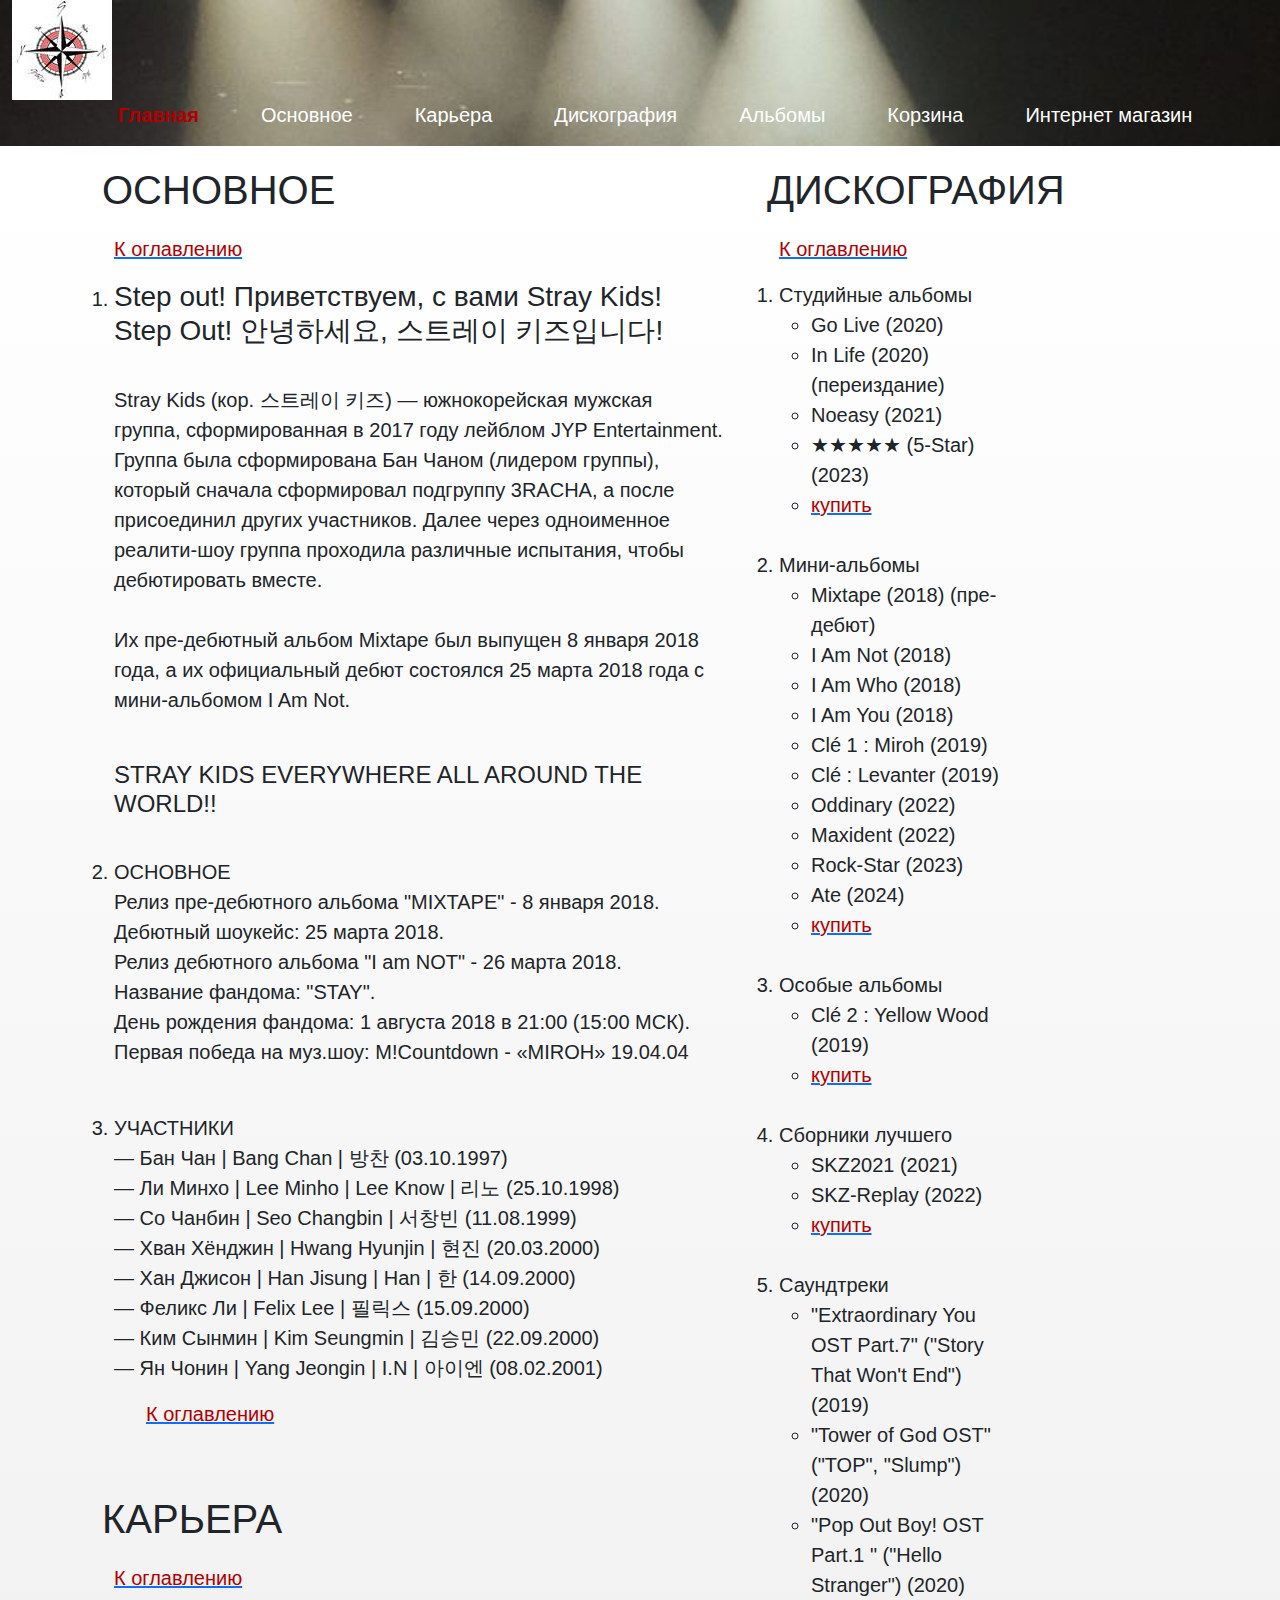
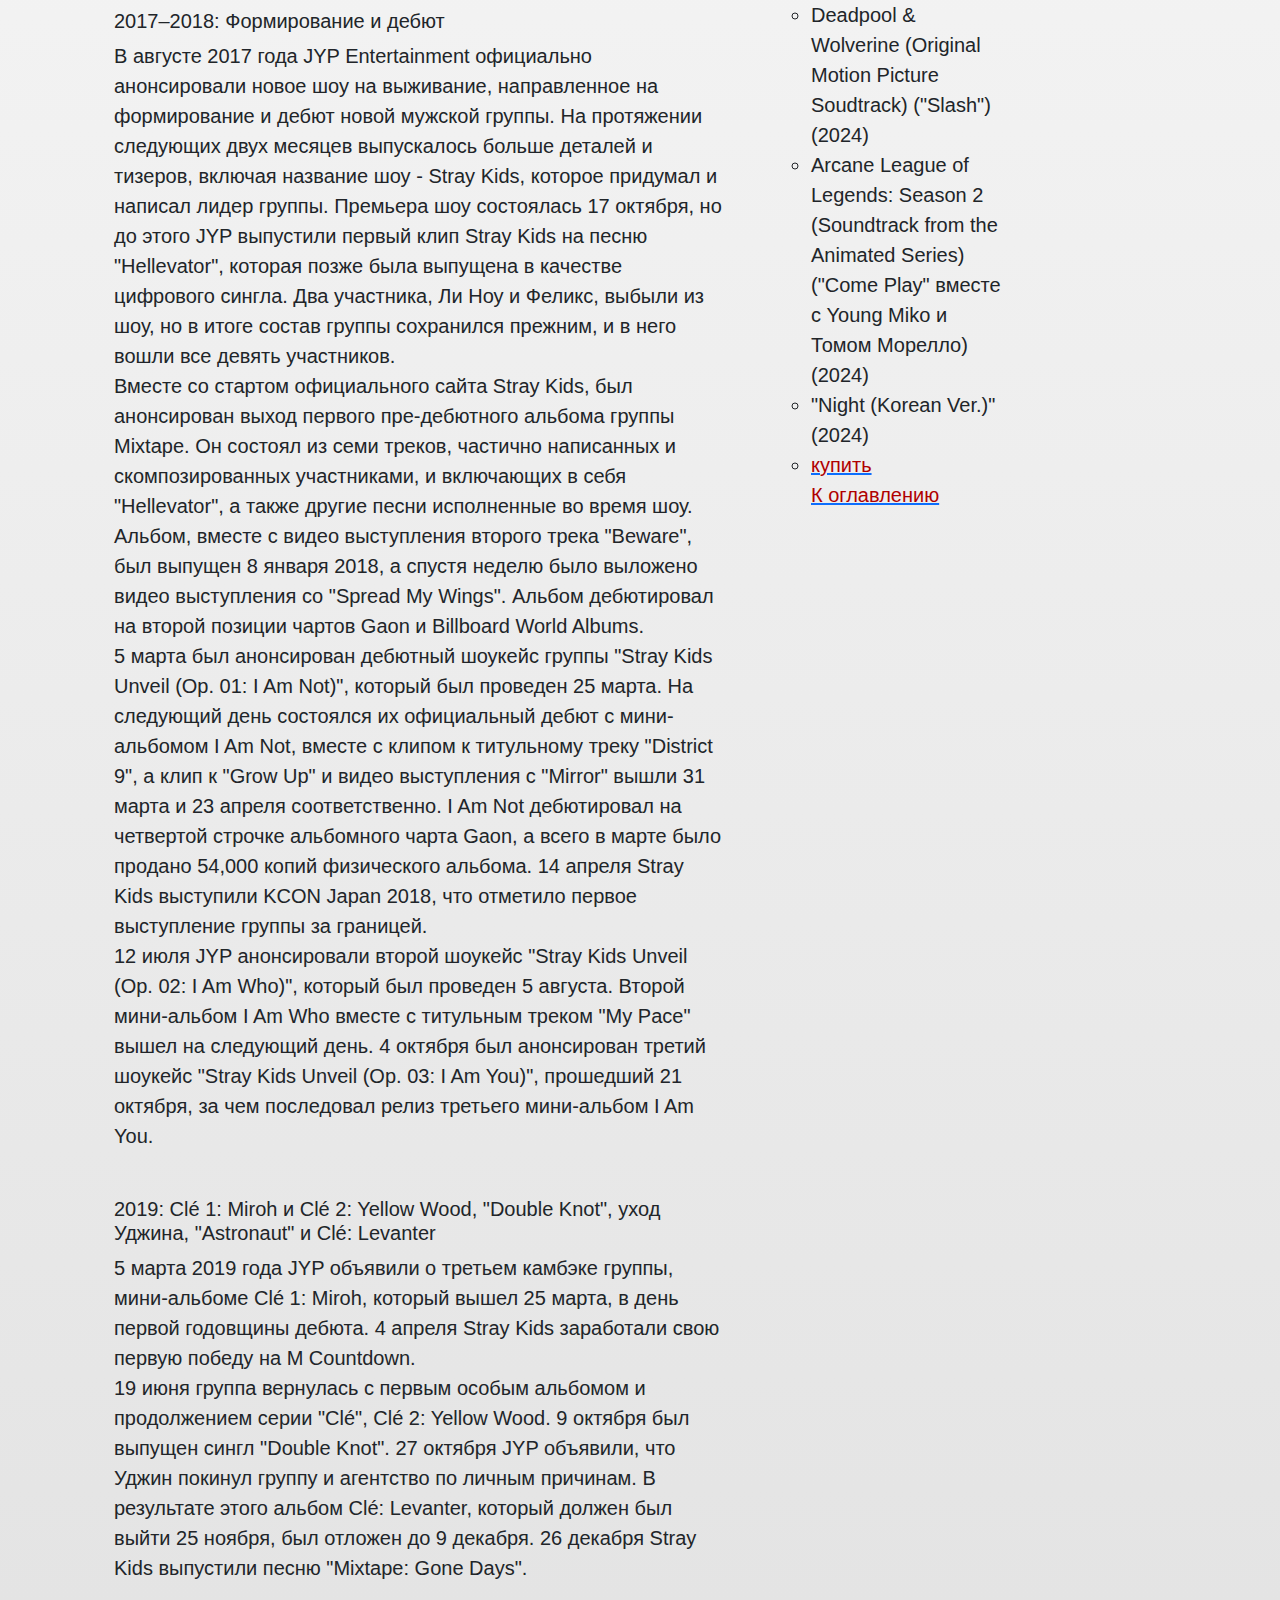
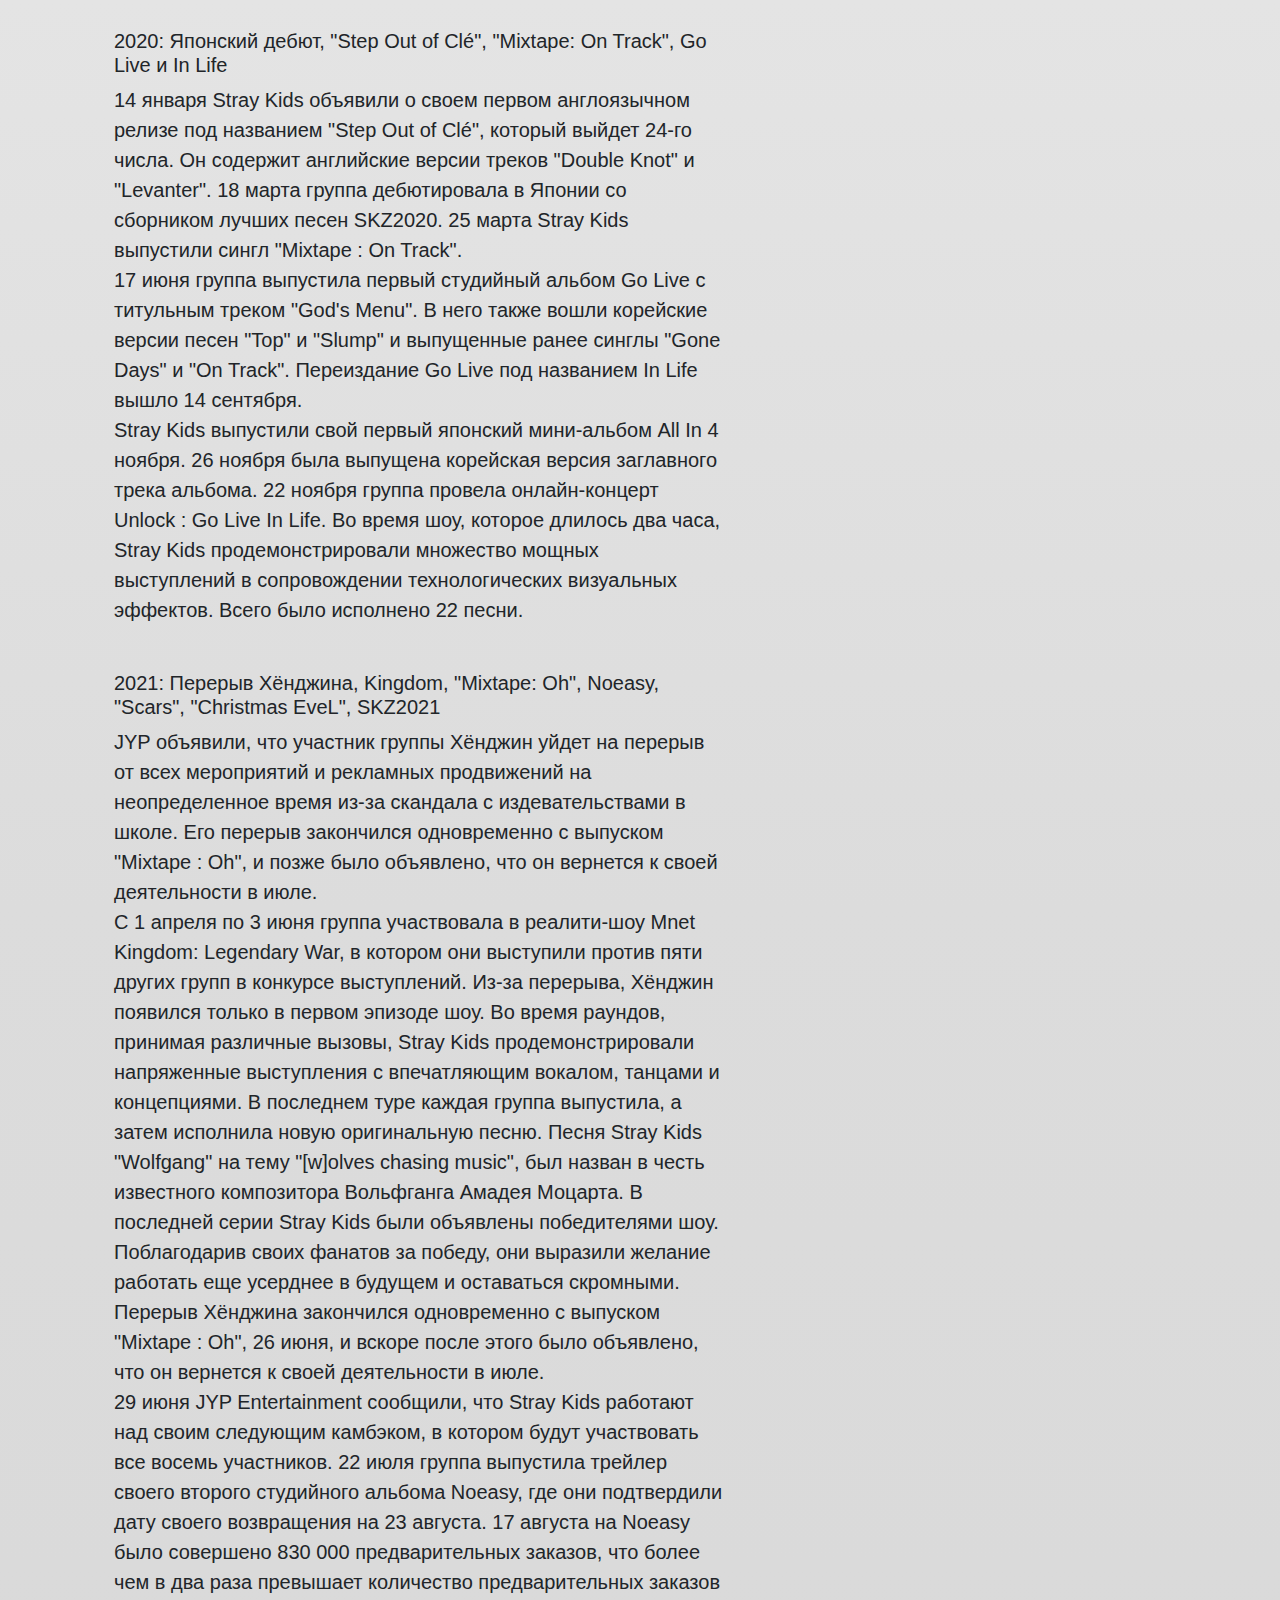
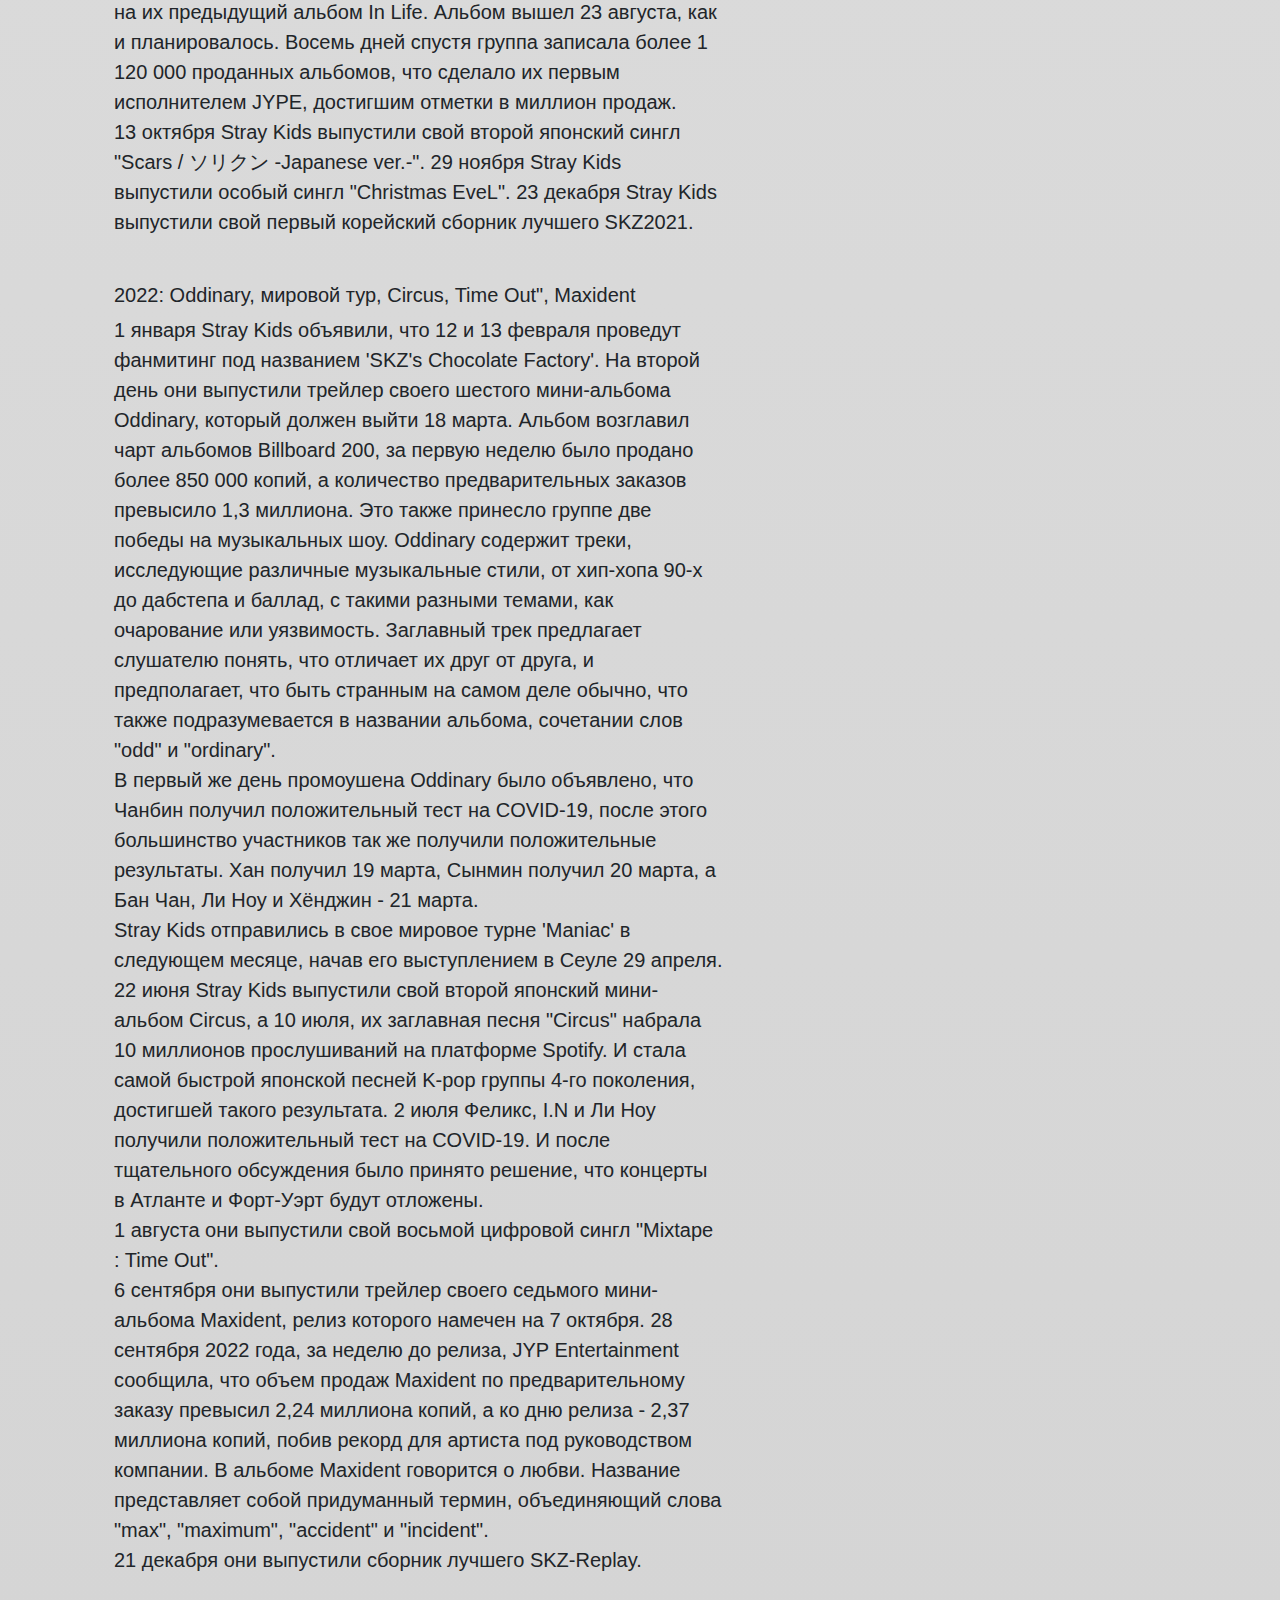
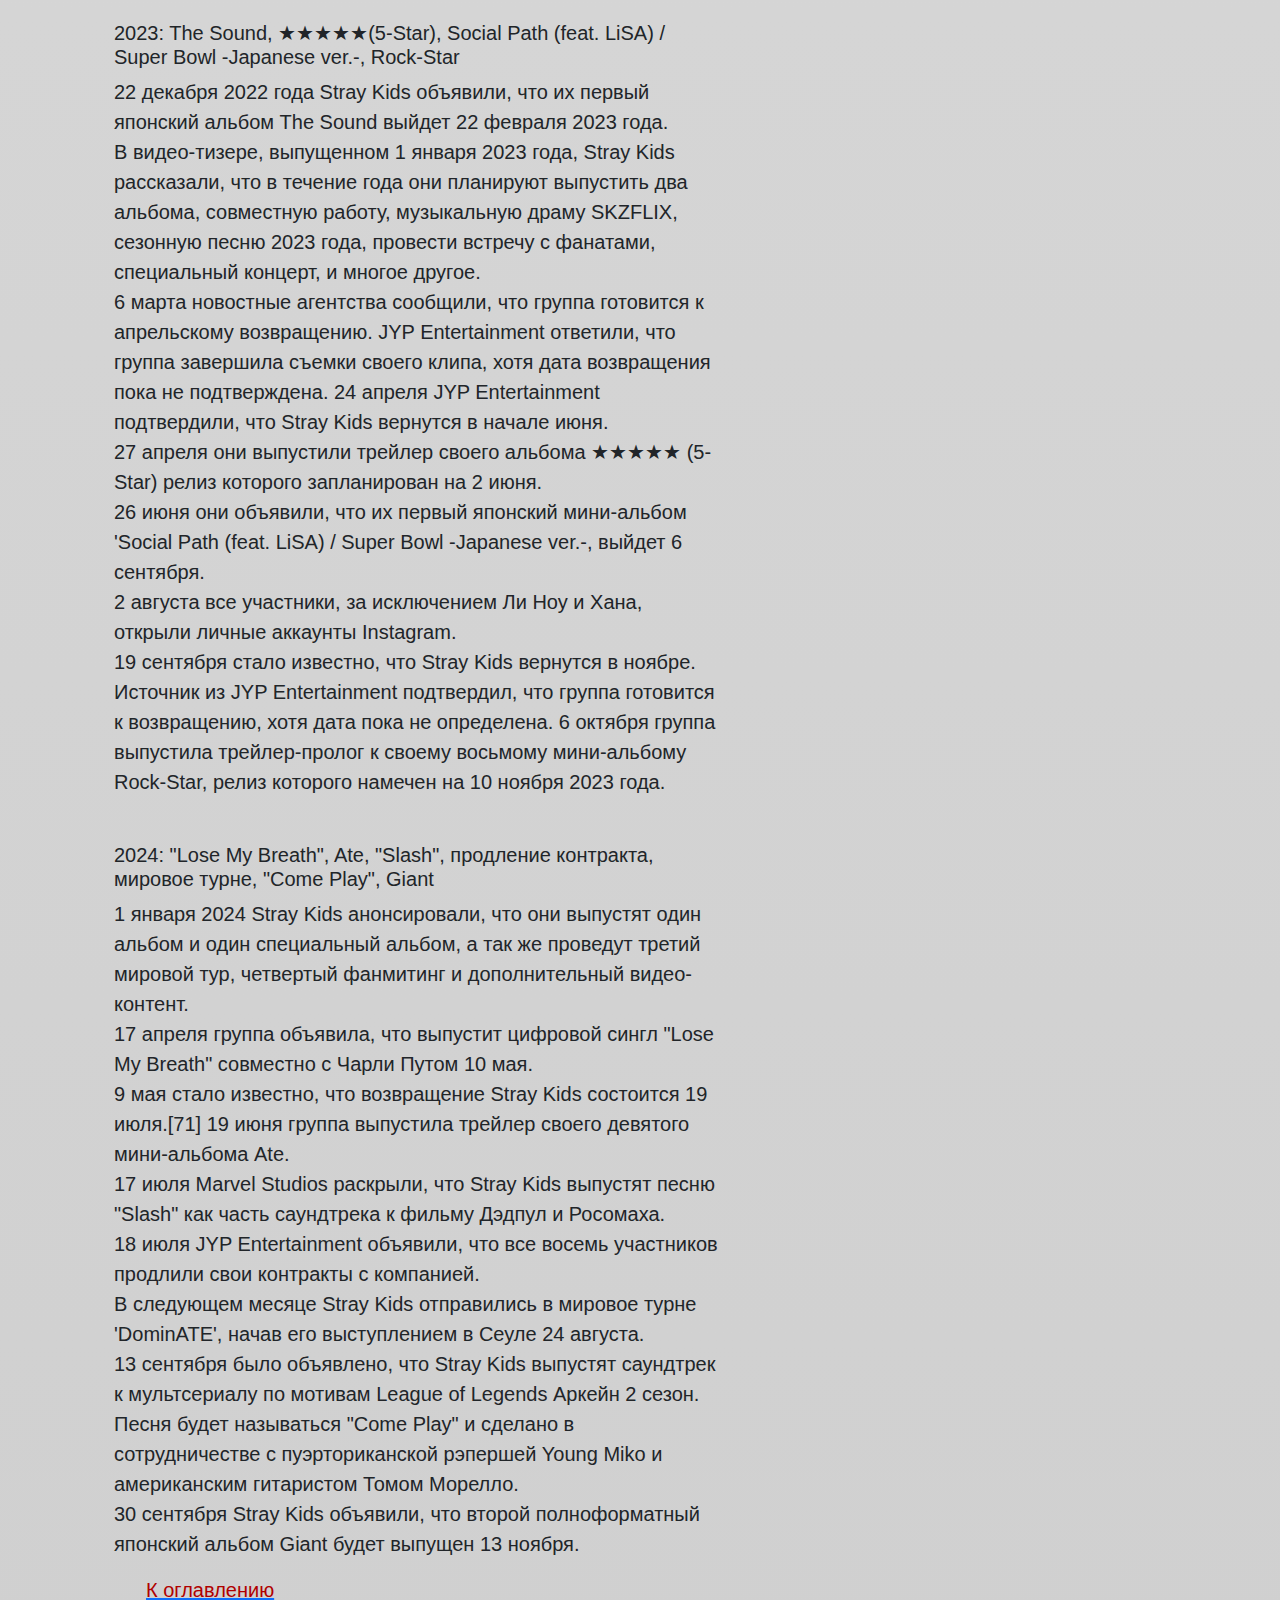
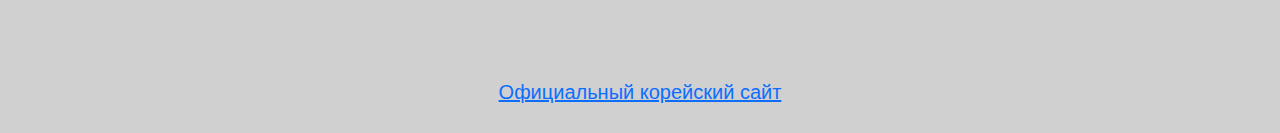
<file: index.html>
<!DOCTYPE html>
<html lang="ru">
<head>
    <meta charset="utf-8">
    <meta content="width=device-width, initial-scale=1" name="viewport">
    <title>stray kids</title>
    <link crossorigin="anonymous" href="https://cdn.jsdelivr.net/npm/bootstrap@5.2.3/dist/css/bootstrap.min.css" rel="stylesheet">
    <link rel="stylesheet" href="css/style.css">
</head>

<body>
    <div class="top">
        <div class="container-fluid">
            <div class="row">
                <header class="d-inline-block">
                    <a href="index.html"><img src="img/photoheaderleft.jpg" alt="stray kids" class="logo">
                    <nav class="col-12 text-center">
                        <ul class="list-unstyled d-flex justify-content-center flex-wrap">
                            <li class="mx-3"><a href="index.html" target="_self"><b><font color="#B00000">Главная</b></a></font>
                            <li class="mx-3"><a href="#section1">Основное</a></li>
                            <li class="mx-3"><a href="#section2">Карьера</a></li>
                            <li class="mx-3"><a href="#section3">Дискография</a></li>
                            <li class="mx-3"><a href="str2/albums.html">Альбомы</a></li>
                            <li class="mx-3"><a href="str3/store.html">Корзина</a></li>
                            <li class="mx-3"><a href="https://en.thejypshop.com/straykids.html" target="_blank">Интернет магазин</a></li>
                        </ul>
                    </nav>
                </header>
            </div>
        </div>
    </div>



  <main>
    <div class="container">
      <div class="row">

        <article class="col-md-8 col-xl-7">
            <section id="section1">
            <h1>ОСНОВНОЕ</h1>
            <ol><p><a href="#top"> <font color="#B00000">К оглавлению</a></p></font>
                <li><h3>Step out! Приветствуем, с вами Stray Kids! <br>Step Out! 안녕하세요, 스트레이 키즈입니다!</h3></li>
                <p><br>Stray Kids (кор. 스트레이 키즈) — южнокорейская мужская группа, сформированная в 2017 году лейблом JYP Entertainment. Группа была сформирована Бан Чаном (лидером группы), который сначала сформировал подгруппу 3RACHA, а после присоединил других участников. Далее через одноименное реалити-шоу группа проходила различные испытания, чтобы дебютировать вместе.<br><br>Их пре-дебютный альбом Mixtape был выпущен 8 января 2018 года, а их официальный дебют состоялся 25 марта 2018 года с мини-альбомом I Am Not.
                </p><br>

                <h4>STRAY KIDS EVERYWHERE ALL AROUND THE WORLD!!</h4>
                <br>

                <li>ОСНОВНОЕ</li>
                <p>Релиз пре-дебютного альбома "MIXTAPE" - 8 января 2018. <br> Дебютный шоукейс: 25 марта 2018. <br> Релиз дебютного альбома "I am NOT" - 26 марта 2018. <br> Название фандома: "STAY". <br> День рождения фандома: 1 августа 2018 в 21:00 (15:00 МСК). <br> Первая победа на муз.шоу: M!Countdown - «MIROH» 19.04.04
                </p><br>

                <li>УЧАСТНИКИ</li>
                <p>— Бан Чан | Bang Chan | 방찬 (03.10.1997)<br>— Ли Минхо | Lee Minho | Lee Know | 리노 (25.10.1998)<br>— Со Чанбин | Seo Changbin | 서창빈 (11.08.1999)<br>— Хван Хёнджин | Hwang Hyunjin | 현진 (20.03.2000)<br>— Хан Джисон | Han Jisung | Han | 한 (14.09.2000)<br>— Феликс Ли | Felix Lee | 필릭스 (15.09.2000)<br>— Ким Сынмин | Kim Seungmin | 김승민 (22.09.2000)<br>— Ян Чонин | Yang Jeongin | I.N | 아이엔 (08.02.2001)
                </p>
            <ol><p><a href="#top"> <font color="#B00000">К оглавлению</a></p></font><br>
            </section>



            <section id="section2">
            <h1>КАРЬЕРА</h1>
            <ol><p><a href="#top"> <font color="#B00000">К оглавлению</a></p></font>
                <h5>2017–2018: Формирование и дебют</h5>
                <p>В августе 2017 года JYP Entertainment официально анонсировали новое шоу на выживание, направленное на формирование и дебют новой мужской группы. На протяжении следующих двух месяцев выпускалось больше деталей и тизеров, включая название шоу - Stray Kids, которое придумал и написал лидер группы. Премьера шоу состоялась 17 октября, но до этого JYP выпустили первый клип Stray Kids на песню "Hellevator", которая позже была выпущена в качестве цифрового сингла. Два участника, Ли Ноу и Феликс, выбыли из шоу, но в итоге состав группы сохранился прежним, и в него вошли все девять участников.<br>Вместе со стартом официального сайта Stray Kids, был анонсирован выход первого пре-дебютного альбома группы Mixtape. Он состоял из семи треков, частично написанных и скомпозированных участниками, и включающих в себя "Hellevator", а также другие песни исполненные во время шоу. Альбом, вместе с видео выступления второго трека "Beware", был выпущен 8 января 2018, а спустя неделю было выложено видео выступления со "Spread My Wings". Альбом дебютировал на второй позиции чартов Gaon и Billboard World Albums.<br>5 марта был анонсирован дебютный шоукейс группы "Stray Kids Unveil (Op. 01: I Am Not)", который был проведен 25 марта. На следующий день состоялся их официальный дебют с мини-альбомом I Am Not, вместе с клипом к титульному треку "District 9", а клип к "Grow Up" и видео выступления с "Mirror" вышли 31 марта и 23 апреля соответственно. I Am Not дебютировал на четвертой строчке альбомного чарта Gaon, а всего в марте было продано 54,000 копий физического альбома. 14 апреля Stray Kids выступили KCON Japan 2018, что отметило первое выступление группы за границей.<br>12 июля JYP анонсировали второй шоукейс "Stray Kids Unveil (Op. 02: I Am Who)", который был проведен 5 августа. Второй мини-альбом I Am Who вместе с титульным треком "My Pace" вышел на следующий день. 4 октября был анонсирован третий шоукейс "Stray Kids Unveil (Op. 03: I Am You)", прошедший 21 октября, за чем последовал релиз третьего мини-альбом I Am You.
                </p><br>

                <h5>2019: Clé 1: Miroh и Clé 2: Yellow Wood, "Double Knot", уход Уджина, "Astronaut" и Clé: Levanter</h5>
                <p>5 марта 2019 года JYP объявили о третьем камбэке группы, мини-альбоме Clé 1: Miroh, который вышел 25 марта, в день первой годовщины дебюта. 4 апреля Stray Kids заработали свою первую победу на M Countdown.<br>19 июня группа вернулась с первым особым альбомом и продолжением серии "Clé", Clé 2: Yellow Wood. 9 октября был выпущен сингл "Double Knot". 27 октября JYP объявили, что Уджин покинул группу и агентство по личным причинам. В результате этого альбом Clé: Levanter, который должен был выйти 25 ноября, был отложен до 9 декабря. 26 декабря Stray Kids выпустили песню "Mixtape: Gone Days".
                </p><br>

                <h5>2020: Японский дебют, "Step Out of Clé", "Mixtape: On Track", Go Live и In Life</h5>
                <p>14 января Stray Kids объявили о своем первом англоязычном релизе под названием "Step Out of Clé", который выйдет 24-го числа. Он содержит английские версии треков "Double Knot" и "Levanter". 18 марта группа дебютировала в Японии со сборником лучших песен SKZ2020. 25 марта Stray Kids выпустили сингл "Mixtape : On Track".<br>17 июня группа выпустила первый студийный альбом Go Live с титульным треком "God's Menu". В него также вошли корейские версии песен "Top" и "Slump" и выпущенные ранее синглы "Gone Days" и "On Track". Переиздание Go Live под названием In Life вышло 14 сентября.<br>Stray Kids выпустили свой первый японский мини-альбом All In 4 ноября. 26 ноября была выпущена корейская версия заглавного трека альбома. 22 ноября группа провела онлайн-концерт Unlock : Go Live In Life. Во время шоу, которое длилось два часа, Stray Kids продемонстрировали множество мощных выступлений в сопровождении технологических визуальных эффектов. Всего было исполнено 22 песни.
                </p><br>

                <h5>2021: Перерыв Хёнджина, Kingdom, "Mixtape: Oh", Noeasy, "Scars", "Christmas EveL", SKZ2021</h5>
                <p>JYP объявили, что участник группы Хёнджин уйдет на перерыв от всех мероприятий и рекламных продвижений на неопределенное время из-за скандала с издевательствами в школе. Его перерыв закончился одновременно с выпуском "Mixtape : Oh", и позже было объявлено, что он вернется к своей деятельности в июле.<br>С 1 апреля по 3 июня группа участвовала в реалити-шоу Mnet Kingdom: Legendary War, в котором они выступили против пяти других групп в конкурсе выступлений. Из-за перерыва, Хёнджин появился только в первом эпизоде шоу. Во время раундов, принимая различные вызовы, Stray Kids продемонстрировали напряженные выступления с впечатляющим вокалом, танцами и концепциями. В последнем туре каждая группа выпустила, а затем исполнила новую оригинальную песню. Песня Stray Kids "Wolfgang" на тему "[w]olves chasing music", был назван в честь известного композитора Вольфганга Амадея Моцарта. В последней серии Stray Kids были объявлены победителями шоу. Поблагодарив своих фанатов за победу, они выразили желание работать еще усерднее в будущем и оставаться скромными.<br>Перерыв Хёнджина закончился одновременно с выпуском "Mixtape : Oh", 26 июня, и вскоре после этого было объявлено, что он вернется к своей деятельности в июле.<br>29 июня JYP Entertainment сообщили, что Stray Kids работают над своим следующим камбэком, в котором будут участвовать все восемь участников. 22 июля группа выпустила трейлер своего второго студийного альбома Noeasy, где они подтвердили дату своего возвращения на 23 августа. 17 августа на Noeasy было совершено 830 000 предварительных заказов, что более чем в два раза превышает количество предварительных заказов на их предыдущий альбом In Life. Альбом вышел 23 августа, как и планировалось. Восемь дней спустя группа записала более 1 120 000 проданных альбомов, что сделало их первым исполнителем JYPE, достигшим отметки в миллион продаж.<br>13 октября Stray Kids выпустили свой второй японский сингл "Scars / ソリクン -Japanese ver.-". 29 ноября Stray Kids выпустили особый сингл "Christmas EveL". 23 декабря Stray Kids выпустили свой первый корейский сборник лучшего SKZ2021.
                </p><br>

                <h5>2022: Oddinary, мировой тур, Circus, Time Out", Maxident</h5>
                <p>1 января Stray Kids объявили, что 12 и 13 февраля проведут фанмитинг под названием 'SKZ's Chocolate Factory'. На второй день они выпустили трейлер своего шестого мини-альбома Oddinary, который должен выйти 18 марта. Альбом возглавил чарт альбомов Billboard 200, за первую неделю было продано более 850 000 копий, а количество предварительных заказов превысило 1,3 миллиона. Это также принесло группе две победы на музыкальных шоу. Oddinary содержит треки, исследующие различные музыкальные стили, от хип-хопа 90-х до дабстепа и баллад, с такими разными темами, как очарование или уязвимость. Заглавный трек предлагает слушателю понять, что отличает их друг от друга, и предполагает, что быть странным на самом деле обычно, что также подразумевается в названии альбома, сочетании слов "odd" и "ordinary".<br>В первый же день промоушена Oddinary было объявлено, что Чанбин получил положительный тест на COVID-19, после этого большинство участников так же получили положительные результаты. Хан получил 19 марта, Сынмин получил 20 марта, а Бан Чан, Ли Ноу и Хёнджин - 21 марта.<br>Stray Kids отправились в свое мировое турне 'Maniac' в следующем месяце, начав его выступлением в Сеуле 29 апреля.<br>22 июня Stray Kids выпустили свой второй японский мини-альбом Circus, а 10 июля, их заглавная песня "Circus" набрала 10 миллионов прослушиваний на платформе Spotify. И стала самой быстрой японской песней K-pop группы 4-го поколения, достигшей такого результата. 2 июля Феликс, I.N и Ли Ноу получили положительный тест на COVID-19. И после тщательного обсуждения было принято решение, что концерты в Атланте и Форт-Уэрт будут отложены.<br>1 августа они выпустили свой восьмой цифровой сингл "Mixtape : Time Out".<br>6 сентября они выпустили трейлер своего седьмого мини-альбома Maxident, релиз которого намечен на 7 октября. 28 сентября 2022 года, за неделю до релиза, JYP Entertainment сообщила, что объем продаж Maxident по предварительному заказу превысил 2,24 миллиона копий, а ко дню релиза - 2,37 миллиона копий, побив рекорд для артиста под руководством компании. В альбоме Maxident говорится о любви. Название представляет собой придуманный термин, объединяющий слова "max", "maximum", "accident" и "incident".<br>21 декабря они выпустили сборник лучшего SKZ-Replay.
                </p><br>

                <h5>2023: The Sound, ★★★★★(5-Star), Social Path (feat. LiSA) / Super Bowl -Japanese ver.-, Rock-Star</h5>
                <p>22 декабря 2022 года Stray Kids объявили, что их первый японский альбом The Sound выйдет 22 февраля 2023 года.<br>В видео-тизере, выпущенном 1 января 2023 года, Stray Kids рассказали, что в течение года они планируют выпустить два альбома, совместную работу, музыкальную драму SKZFLIX, сезонную песню 2023 года, провести встречу с фанатами, специальный концерт, и многое другое.<br>6 марта новостные агентства сообщили, что группа готовится к апрельскому возвращению. JYP Entertainment ответили, что группа завершила съемки своего клипа, хотя дата возвращения пока не подтверждена. 24 апреля JYP Entertainment подтвердили, что Stray Kids вернутся в начале июня.<br>27 апреля они выпустили трейлер своего альбома ★★★★★ (5-Star) релиз которого запланирован на 2 июня.<br>26 июня они объявили, что их первый японский мини-альбом 'Social Path (feat. LiSA) / Super Bowl -Japanese ver.-, выйдет 6 сентября.<br>2 августа все участники, за исключением Ли Ноу и Хана, открыли личные аккаунты Instagram.<br>19 сентября стало известно, что Stray Kids вернутся в ноябре. Источник из JYP Entertainment подтвердил, что группа готовится к возвращению, хотя дата пока не определена. 6 октября группа выпустила трейлер-пролог к своему восьмому мини-альбому Rock-Star, релиз которого намечен на 10 ноября 2023 года.
                </p><br>

                <h5>2024: "Lose My Breath", Ate, "Slash", продление контракта, мировое турне, "Come Play", Giant</h5>
                <p>1 января 2024 Stray Kids анонсировали, что они выпустят один альбом и один специальный альбом, а так же проведут третий мировой тур, четвертый фанмитинг и дополнительный видео-контент.<br>17 апреля группа объявила, что выпустит цифровой сингл "Lose My Breath" совместно с Чарли Путом 10 мая.<br>9 мая стало известно, что возвращение Stray Kids состоится 19 июля.[71] 19 июня группа выпустила трейлер своего девятого мини-альбома Ate.<br>17 июля Marvel Studios раскрыли, что Stray Kids выпустят песню "Slash" как часть саундтрека к фильму Дэдпул и Росомаха.<br>18 июля JYP Entertainment объявили, что все восемь участников продлили свои контракты с компанией.<br>В следующем месяце Stray Kids отправились в мировое турне 'DominATE', начав его выступлением в Сеуле 24 августа.<br>13 сентября было объявлено, что Stray Kids выпустят саундтрек к мультсериалу по мотивам League of Legends Аркейн 2 сезон. Песня будет называться "Come Play" и сделано в сотрудничестве с пуэрториканской рэпершей Young Miko и американским гитаристом Томом Морелло.<br>30 сентября Stray Kids объявили, что второй полноформатный японский альбом Giant будет выпущен 13 ноября.
                </p>
                <ol><p><a href="#top"> <font color="#B00000">К оглавлению</a></p></font><br>
            </section>
        </article>



        <aside class="col-md-4 col-xl-3">
            <section id="section3">
            <h1>ДИСКОГРАФИЯ</h1>
            <ol><p><a href="#top"> <font color="#B00000">К оглавлению</a></p></font>
                <li>Студийные альбомы
                    <ul>
                        <li>Go Live (2020)</li>
                        <li>In Life (2020) (переиздание)</li>
                        <li>Noeasy (2021)</li>
                        <li>★★★★★ (5-Star) (2023)</li>
                        <li><a href="str2/albums.html"><font color="#B00000">купить</a></li></font>
                    </ul>
                </li><br>
                <li>Мини-альбомы
                    <ul>
                        <li>Mixtape (2018) (пре-дебют)</li>
                        <li>I Am Not (2018)</li>
                        <li>I Am Who (2018)</li>
                        <li>I Am You (2018)</li>
                        <li>Clé 1 : Miroh (2019)</li>
                        <li>Clé : Levanter (2019)</li>
                        <li>Oddinary (2022)</li>
                        <li>Maxident (2022)</li>
                        <li>Rock-Star (2023)</li>
                        <li>Ate (2024)</li>
                        <li><a href="str2/albums.html"><font color="#B00000">купить</a></li></font>
                    </ul>
                </li><br>
                <li>Особые альбомы
                    <ul>
                        <li>Clé 2 : Yellow Wood (2019)</li>
                        <li><a href="str2/albums.html"><font color="#B00000">купить</a></li></font>
                    </ul>
                </li><br>
                <li>Сборники лучшего
                    <ul>
                        <li>SKZ2021 (2021)</li>
                        <li>SKZ-Replay (2022)</li>
                        <li><a href="str2/albums.html"><font color="#B00000">купить</a></li></font>
                    </ul>
                </li><br>
                <li>Саундтреки
                    <ul>
                        <li>"Extraordinary You OST Part.7" ("Story That Won't End") (2019)</li>
                        <li>"Tower of God OST" ("TOP", "Slump") (2020)</li>
                        <li>"Pop Out Boy! OST Part.1 " ("Hello Stranger") (2020)</li>
                        <li>Deadpool & Wolverine (Original Motion Picture Soudtrack) ("Slash") (2024)</li>
                        <li>Arcane League of Legends: Season 2 (Soundtrack from the Animated Series) ("Come Play" вместе с Young Miko и Томом Морелло) (2024)</li>
                        <li>"Night (Korean Ver.)" (2024)</li>
                        <li><a href="str2/albums.html"><font color="#B00000">купить</a></li></font>
                    </ul>
                </li>
                <ol><p><a href="#top"> <font color="#B00000">К оглавлению</a></p></font><br>
            </section>
        </aside>
      </div>
    </div>
  </main>
  </body>
  <script crossorigin="anonymous"
        integrity="sha384-OERcA2EqjJCMA+/3y+gxIOqMEjwtxJY7qPCqsdltbNJuaOe923+mo//f6V8Qbsw3"
        src="https://cdn.jsdelivr.net/npm/bootstrap@5.2.2/dist/js/bootstrap.bundle.min.js"></script>
  <footer>
    <p><a href="https://straykids.jype.com/" span class="tiiitle" target="_self">Официальный корейский сайт</a></p>
</footer>
</file>
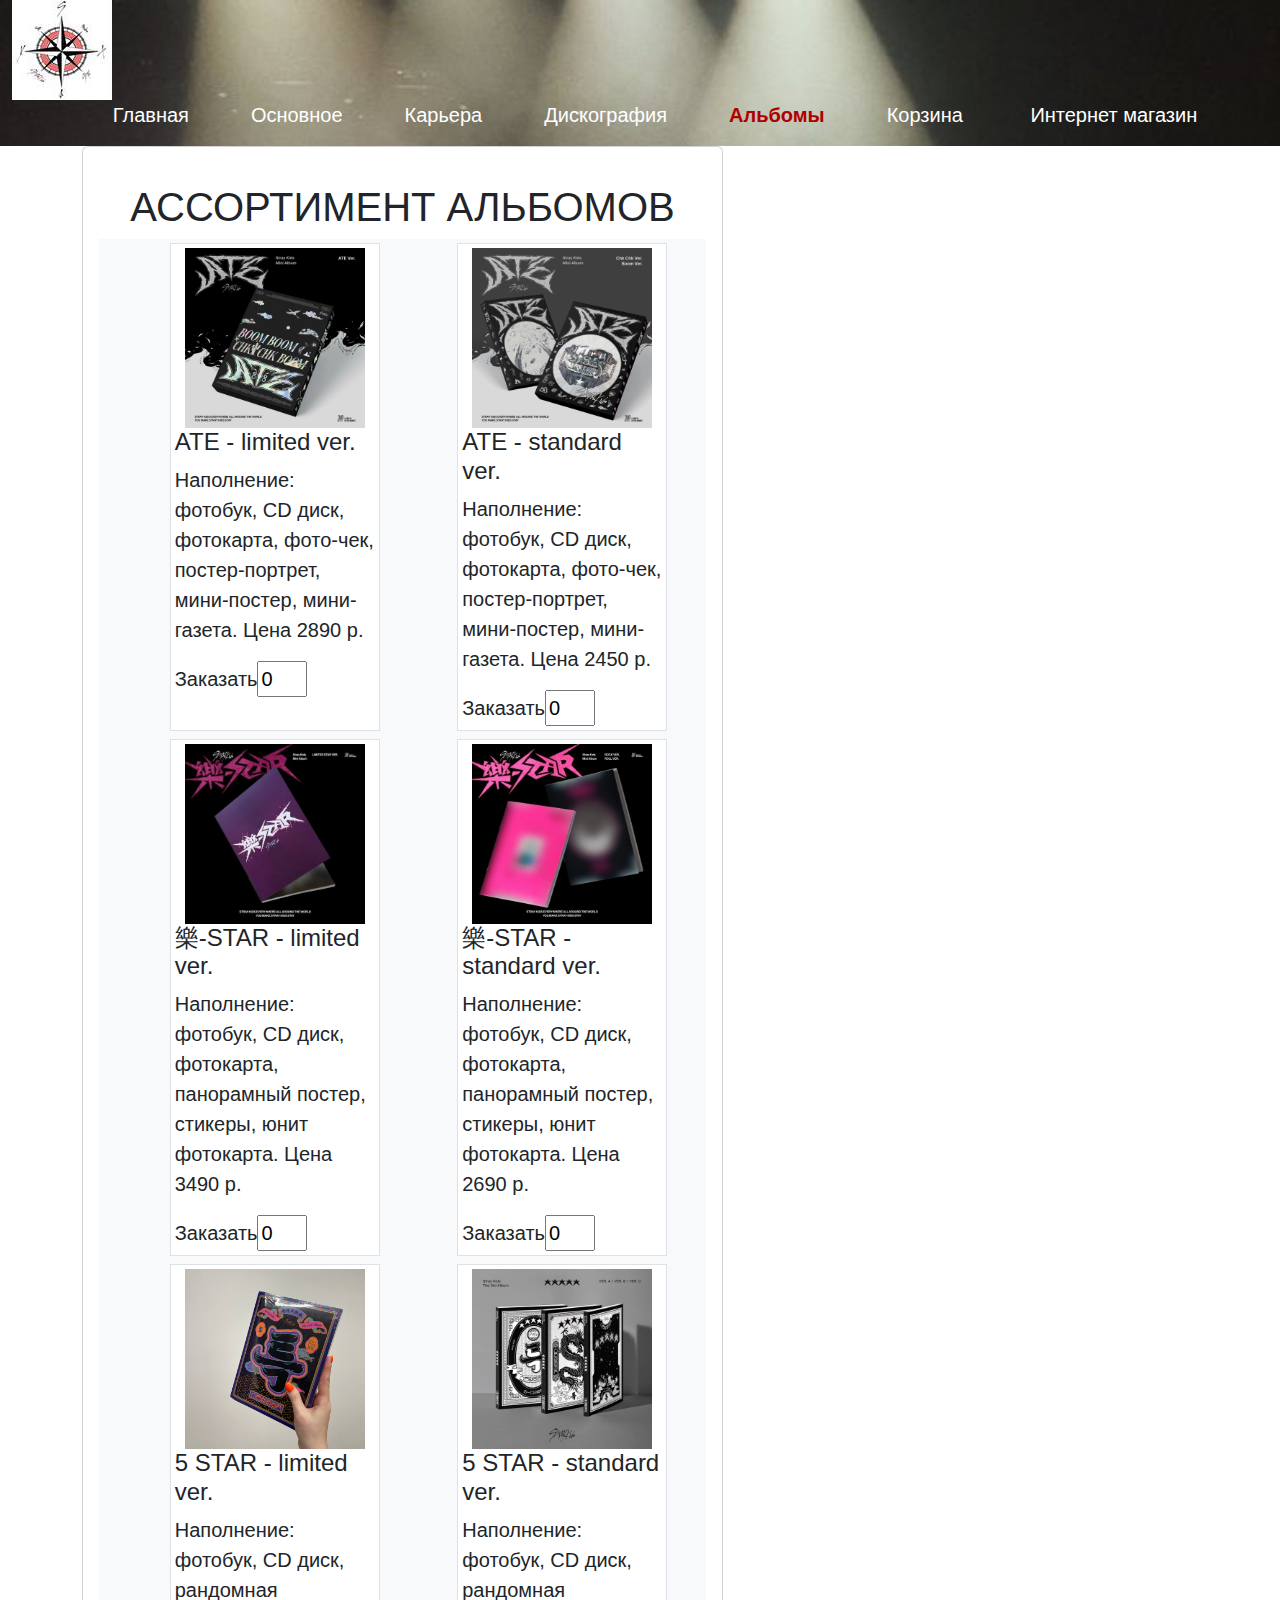
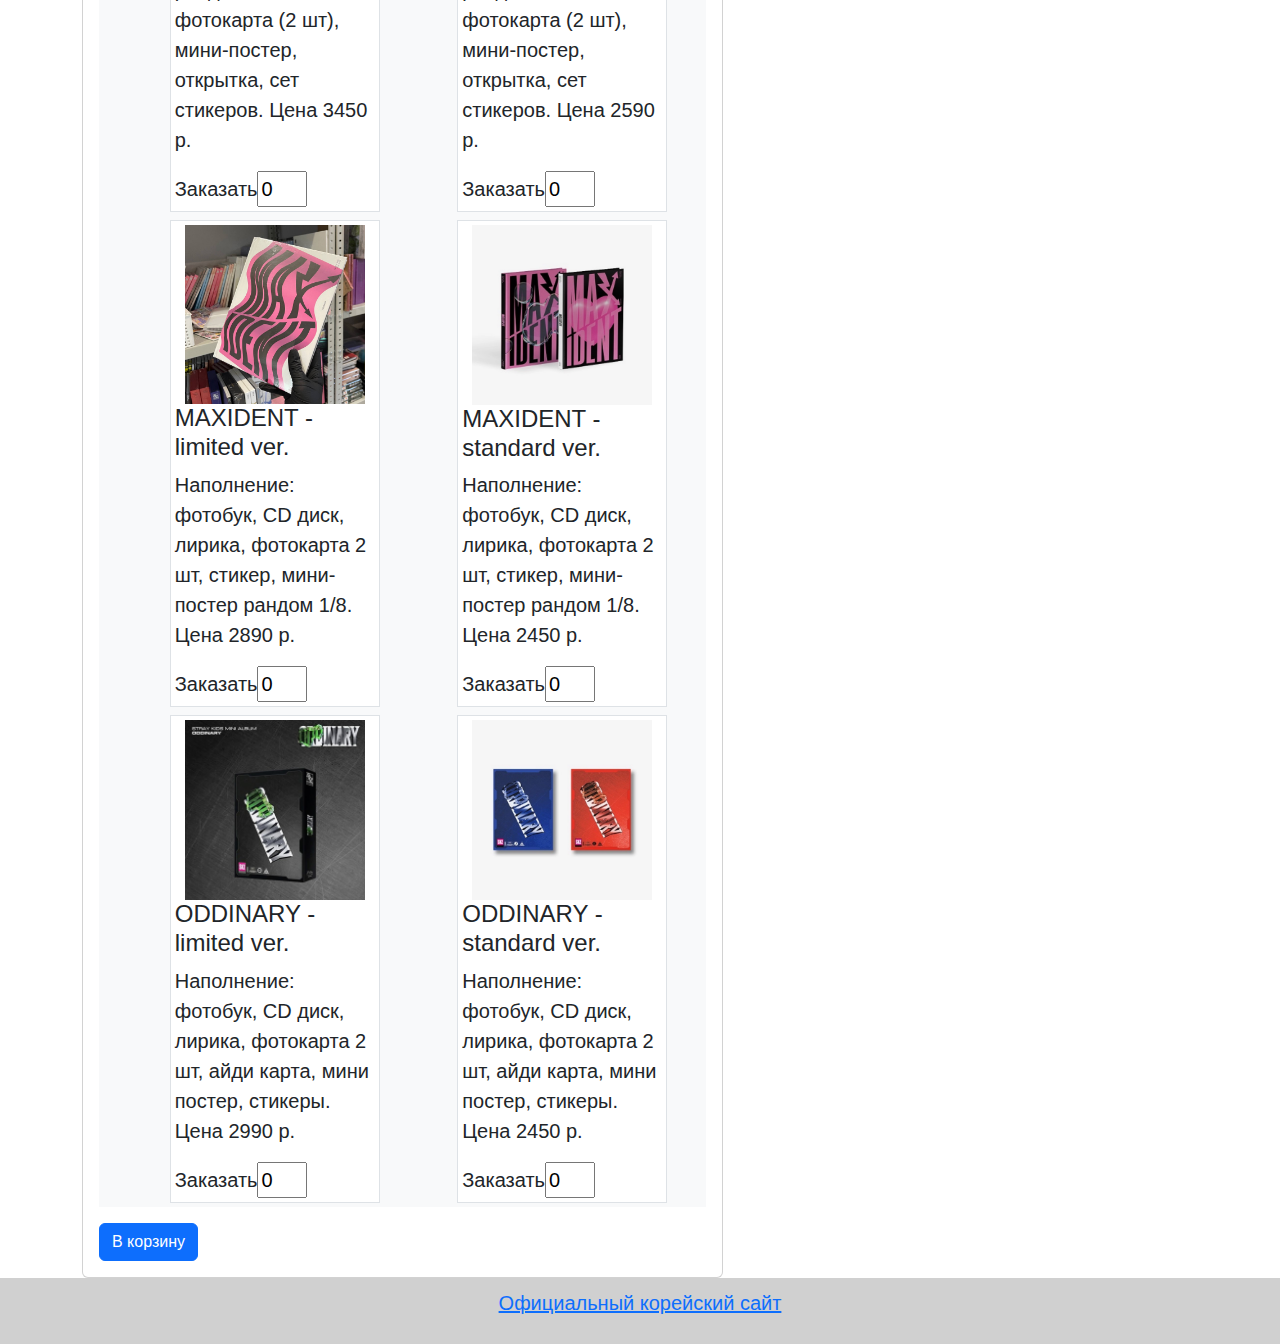
<file: str2/albums.html>
<!DOCTYPE html>
<html lang="ru">
<head>
    <meta charset="utf-8">
    <meta content="width=device-width, initial-scale=1" name="viewport">
    <title>stray kids</title>
    <link crossorigin="anonymous" href="https://cdn.jsdelivr.net/npm/bootstrap@5.2.3/dist/css/bootstrap.min.css" rel="stylesheet">
    <link rel="stylesheet" href="../css/style.css">
</head>

<body>
    <div class="top">
        <div class="container-fluid">
            <div class="row">
                <header class="d-inline-block">
                    <a href="../index.html"><img src="../img/photoheaderleft.jpg" alt="stray kids" class="logo">
                    <nav class="col-12 text-center">
                        <ul class="list-unstyled d-flex justify-content-center flex-wrap">
                            <li class="mx-3"><a href="../index.html" target="_self">Главная</a></font>
                            <li class="mx-3"><a href="#section1">Основное</a></li>
                            <li class="mx-3"><a href="#section2">Карьера</a></li>
                            <li class="mx-3"><a href="#section3">Дискография</a></li>
                            <li class="mx-3"><a href="../str2/albums.html"><b><font color="#B00000">Альбомы</b></a></li>
                            <li class="mx-3"><a href="../str3/store.html">Корзина</a></li>
                            <li class="mx-3"><a href="https://en.thejypshop.com/straykids.html" target="_blank">Интернет магазин</a></li>
                        </ul>
                    </nav>
                </header>
            </div>
        </div>
    </div>



    <div class="container">
        <div class="row">
        <article class="col-md-8 col-xl-7">
            <div class="card">

              <!--начало уникального содержания страницы-->

                <div class="card-body">
                    <h1 class="card-title text-center">АССОРТИМЕНТ АЛЬБОМОВ</h1>
                    <form action="https://www.bing.com/search?" id="UserEnter" name="UserEnter" target="_blank">
                        <input name="q" type="hidden" value="search">
                        <ul class="d-flex flex-row justify-content-around flex-wrap bg-light" id="node_for_insert">

            <!--начало генерируемого фрагмента кода -->
                        </ul>

                    <input class="btn btn-primary" type="Submit" value="В корзину">
                </form>
        </div>

    <!--окончание уникального содержания страницы-->

            </div>
        </div>
    </div>

</main>
    <footer>
        <p><a href="https://straykids.jype.com/" span class="tiiitle" target="_self">Официальный корейский сайт</a></p>
    </footer>

</div>

</body>
<script crossorigin="anonymous"
        integrity="sha384-OERcA2EqjJCMA+/3y+gxIOqMEjwtxJY7qPCqsdltbNJuaOe923+mo//f6V8Qbsw3"
        src="https://cdn.jsdelivr.net/npm/bootstrap@5.2.2/dist/js/bootstrap.bundle.min.js"></script>

<script src="../js/shop.js"></script>

</html>
</file>
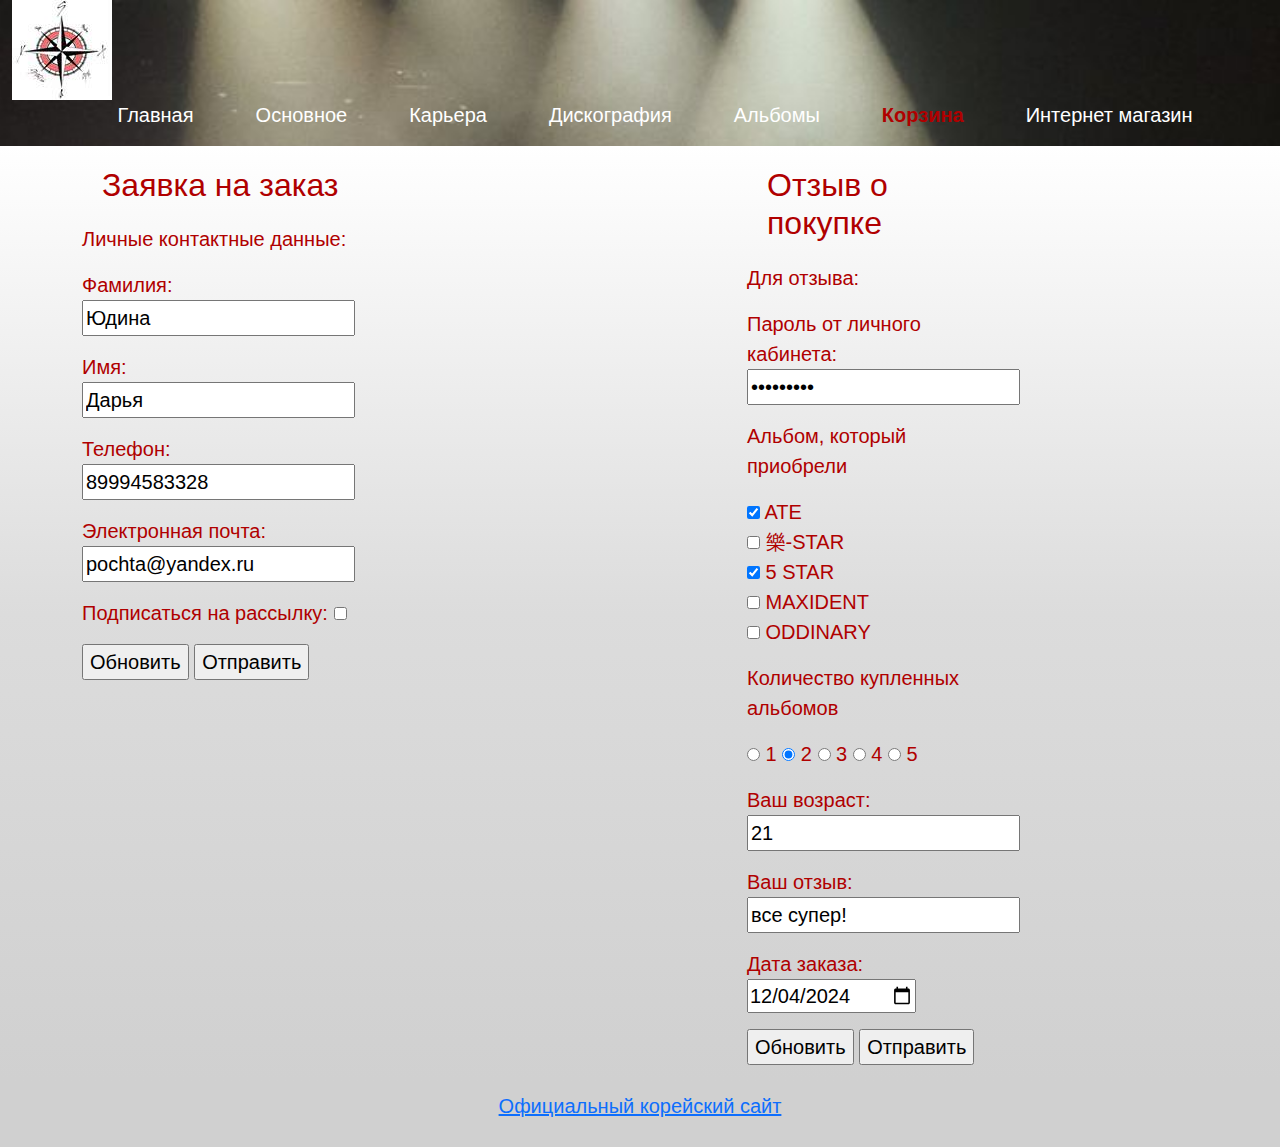
<file: str3/store.html>
<!DOCTYPE html>
<html lang="ru">
<head>
    <meta charset="utf-8">
    <meta content="width=device-width, initial-scale=1" name="viewport">
    <title>stray kids</title>
    <link crossorigin="anonymous" href="https://cdn.jsdelivr.net/npm/bootstrap@5.2.3/dist/css/bootstrap.min.css" rel="stylesheet">
    <link rel="stylesheet" href="../css/style.css">
</head>

<body>
    <div class="top">
        <div class="container-fluid">
            <div class="row">
                <header class="d-inline-block">
                    <a href="../index.html"><img src="../img/photoheaderleft.jpg" alt="stray kids" class="logo">
                    <nav class="col-12 text-center">
                        <ul class="list-unstyled d-flex justify-content-center flex-wrap">
                            <li class="mx-3"><a href="../index.html" target="_self">Главная</a></font>
                            <li class="mx-3"><a href="#section1">Основное</a></li>
                            <li class="mx-3"><a href="#section2">Карьера</a></li>
                            <li class="mx-3"><a href="#section3">Дискография</a></li>
                            <li class="mx-3"><a href="../str2/albums.html">Альбомы</a></li>
                            <li class="mx-3"><a href="../str3/store.html"><b><font color="#B00000">Корзина</b></a></li>
                            <li class="mx-3"><a href="https://en.thejypshop.com/straykids.html" target="_blank">Интернет магазин</a></li>
                        </ul>
                    </nav>
                </header>
            </div>
        </div>
    </div>



<main>

    <div class="container">
        <div class="row">
  
          <article class="col-md-8 col-xl-7">
                <h2>Заявка на заказ</h2>
                <p><form action="https://www.bing.com/search?" id="UserEnter" name="UserEnter" target="_blank"></p>
                <p>Личные контактные данные:<input type="hidden"  name="q" value="search"></p>
                <p>Фамилия: <br><input type="text" name="last_name" size="20"  value="Юдина"></p>
                <p>Имя: <br><input type="text" name="first_name" size="20"  value="Дарья"></p>
                <p>Телефон: <br><input type="text" name="phone" size="20"  value="89994583328"></p>
                <p>Электронная почта: <br><input type="email" name="e-mail" size="20"  value="pochta@yandex.ru"></p>
                <p><label for="newsletter">Подписаться на рассылку:</label>
                <input type="checkbox" id="newsletter" name="newsletter" value="yes"><p>

                <p>
                <input type="Reset"  name="Reset"  value="Обновить">
                <input type="Submit" name="submit"  value="Отправить">
                </p>
                </form>
          </article>



          
          <aside class="col-md-4 col-xl-3">
                <h2>Отзыв о покупке</h2>
                <form action="https://www.bing.com/search?" id="UserEnter" name="UserEnter" target="_blank">
                <p>Для отзыва:<input type="hidden"  name="q" value="search"></p>
                <p>Пароль от личного кабинета: <br><input type="password" name="password" size="20"  value="123456789"></p>

            <p>Альбом, который приобрели</p>
            <p>
                <input type="checkbox" name="var1" size=20  value="ATE" checked> ATE<br>
                <input type="checkbox" name="var2" size=20  value="樂-STAR"> 樂-STAR<br>
                <input type="checkbox" name="var3" size="20" value="5 STAR" checked> 5 STAR<br>
                <input type="checkbox" name="var4" size="20" value="MAXIDENT"> MAXIDENT<br>
                <input type="checkbox" name="var5" size="20" value="ODDINARY"> ODDINARY<br>
            </p>

            <p>Количество купленных альбомов</p>
                <p>
                    <input type="radio" name="count" size="20" value="1"> 1
                    <input type="radio" name="count" size="20" value="2" checked> 2
                    <input type="radio" name="count" size="20" value="3"> 3
                    <input type="radio" name="count" size="20" value="4"> 4
                    <input type="radio" name="count" size="20" value="5"> 5
                </p>

            <p>Ваш возраст: <br><input type="number" name="age" size=20  value="21"></p>
            <p>Ваш отзыв: <br><input type="text" name="question" size=20  value="все супер!"></p>
            <p>Дата заказа: <br><input type="date" name="data" value="2024-12-04"></p>

            <p>
                <input type="Reset"  name="Reset"  value="Обновить">
                <input type="Submit" name="submit"  value="Отправить">
            </p>

                </form>
          </aside>
        </div>
      </div>
    </main>

    <footer>
    <p><a href="https://straykids.jype.com/" span class="tiiitle" target="_self">Официальный корейский сайт</a></p>
    </footer>
    <script crossorigin="anonymous"
        integrity="sha384-OERcA2EqjJCMA+/3y+gxIOqMEjwtxJY7qPCqsdltbNJuaOe923+mo//f6V8Qbsw3"
        src="https://cdn.jsdelivr.net/npm/bootstrap@5.2.2/dist/js/bootstrap.bundle.min.js"></script>
</body>
</html>
</file>
<file: css/style.css>
body {
    font-family: calibri, sans-serif;
    margin: 0;
    padding: 0;
    font-size: 20px;

}
 main{
    background: linear-gradient(to top, #D0D0D0, #DCDCDC, #FFFFFF);
}

#logo {
    float: left;
    flex-shrink:0;
    margin:auto;
}

header {
    background-image:url("../img/post.jpg");
    background-repeat: no-repeat;
    background-size: 100% auto;
}

nav ul {
    list-style-type: none;
    text-align: center;
    padding: 0;
}

nav ul li {
    display: inline-block;
    margin: 0 15px;
}

nav ul li a {
    color: white;
    text-decoration: none;
    padding: 10px 15px;
}


nav li a:hover {
    color: black;
}

h1, h2 {
    margin: 20px;
}

footer {
    text-align: center;
    background-color: #D0D0D0;
    color: black;
    padding: 10px 0;
    position: relative;
    bottom: 0;
    width: 100%;
}


img {
    cursor: pointer;
}
</file>
